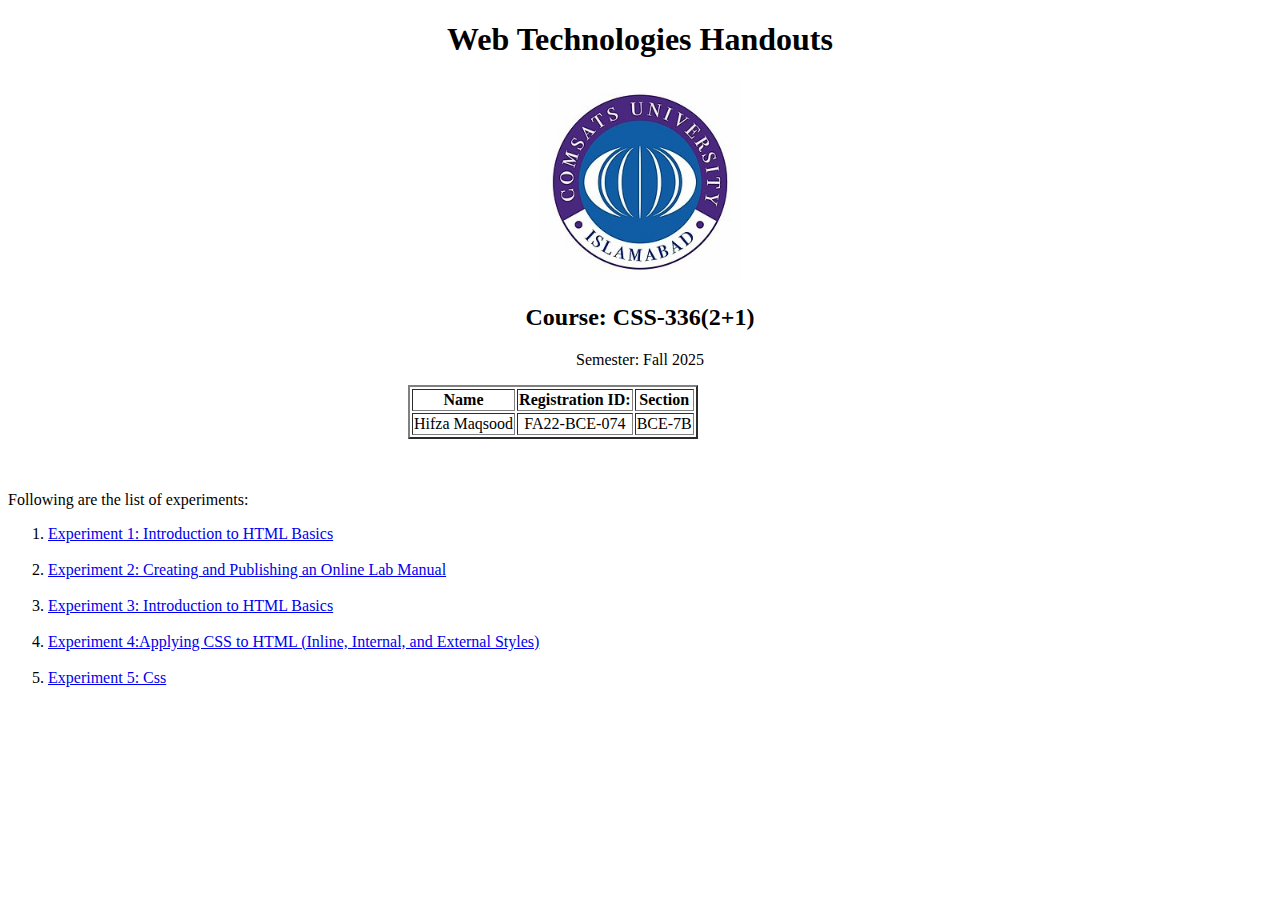
<file: index.html>
<!DOCTYPE html>
<html lang="en">
<head>
    <meta charset="UTF-8">
    <meta name="viewport" content="width=device-width, initial-scale=1.0">
    <title>Home</title>
    <style>
        h1{
            text-align: center;
        }
        div{
            text-align: center;
        }

        
    </style>
</head>
<body>
    <h1>Web Technologies Handouts</h1>
    <div>
        <img  src="cui.jpg" alt="Comsats Logo" style="height: 200px;" >
    
    <h2>Course: CSS-336(2+1)</h2>
    <p>Semester: Fall 2025</p>
    <table  style="margin-left: 400px;" border="2">
        <tr>
            <th>Name</th>
            <th>Registration ID:</th>
            <th>Section</th>
        </tr>
        <tr>
            <td>Hifza Maqsood </td>
            <td>FA22-BCE-074</td>
            <td>BCE-7B</td>
        </tr>
    </table>
    </div>
    <br>
    <br>
    <p>Following are the list of experiments:</p>
    <ol>
        <li><a href="./Lab1.html">Experiment 1: Introduction to HTML Basics</a></li><br>
        <li><a href="./Lab2.html">Experiment 2: Creating and Publishing an Online Lab Manual</a></li><br>
        <li><a href="./Lab3.html">Experiment 3: Introduction to HTML Basics</a></li><br>
        <li><a href="./Lab4.html">Experiment 4:Applying CSS to HTML
 (Inline, Internal, and External Styles)</a></li><br>
        <li><a href="./lab5.html">Experiment 5: Css</a></li><br>
    </ol>

</body>

</html>
</file>
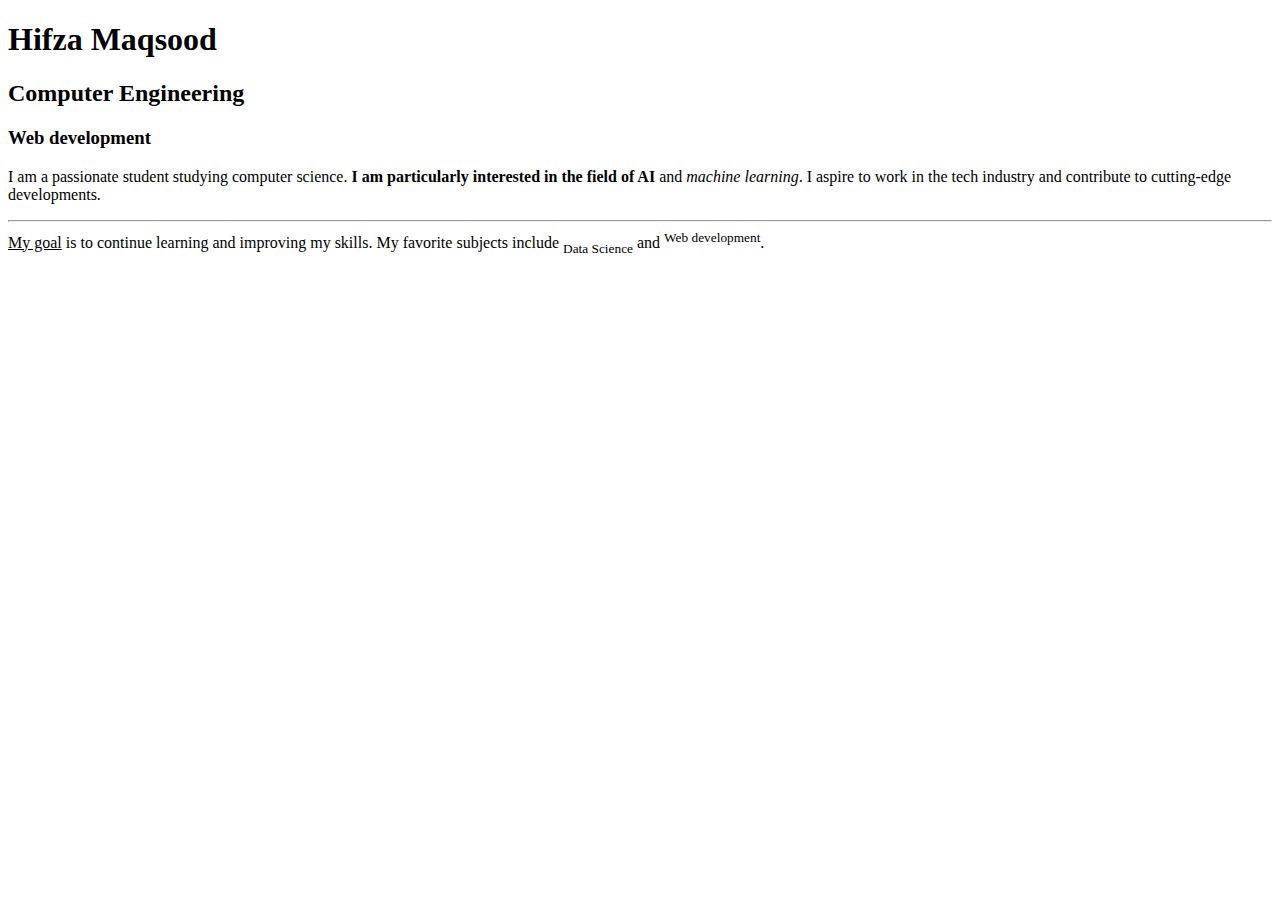
<file: Lab1.html>
<!DOCTYPE html>
<html lang="en">
<head>
    <!-- The <meta charset="UTF-8"> tag defines the character encoding for the document as UTF-8, 
         which supports a wide range of characters and symbols. -->
    <meta charset="UTF-8">
    
    <!-- The <meta name="viewport" content="width=device-width, initial-scale=1.0"> tag is used to control the 
         layout on mobile devices. It ensures the page is responsive and adjusts its layout based on the screen size. -->
    <meta name="viewport" content="width=device-width, initial-scale=1.0">

    <!-- The <title> tag specifies the title of the webpage, which appears in the browser tab. -->
    <title>Lab Tasks</title>
</head>
<body>

    <!-- Display Name -->
    <!-- The <h1> tag is used for the main heading, which in this case is displaying the name "Hifza Maqsood". -->
    <h1>Hifza Maqsood</h1>

    <!-- Subheadings for department and course name -->
    <!-- The <h2> tag is used for the department name, in this case, "Computer Engineering". -->
    <h2>Computer Engineering</h2>

    <!-- The <h3> tag is used for the course name, which is "Web development". -->
    <h3>Web development</h3>

    <!-- Paragraph about yourself -->
    <p>
        <!-- The <p> tag is used to define a paragraph of text. -->
        I am a passionate student studying computer science. 
        <!-- The <b> tag is used to make text bold. Here, it emphasizes the field of AI. -->
        <b>I am particularly interested in the field of AI</b> and 
        <!-- The <i> tag is used to italicize text. It emphasizes "machine learning". -->
        <i>machine learning</i>. I aspire to work in the tech industry and contribute to cutting-edge developments. 
        <!-- The <br> tag is used to insert a line break, forcing the content to appear on the next line. -->
        <br>
        <!-- The <hr> tag is used to create a horizontal rule, visually separating sections of content. -->
        <hr>
        <!-- The <u> tag underlines the text, emphasizing "My goal". -->
        <u>My goal</u> is to continue learning and improving my skills. 
        <!-- The <sub> tag is used to display text as subscript. Here, it's used for "Data Science". -->
        My favorite subjects include <sub>Data Science</sub> and 
        <!-- The <sup> tag is used to display text as superscript. Here, it's used for "Software Engineering". -->
        <sup>Web development</sup>.
    </p>

</body>
</html>
</file>
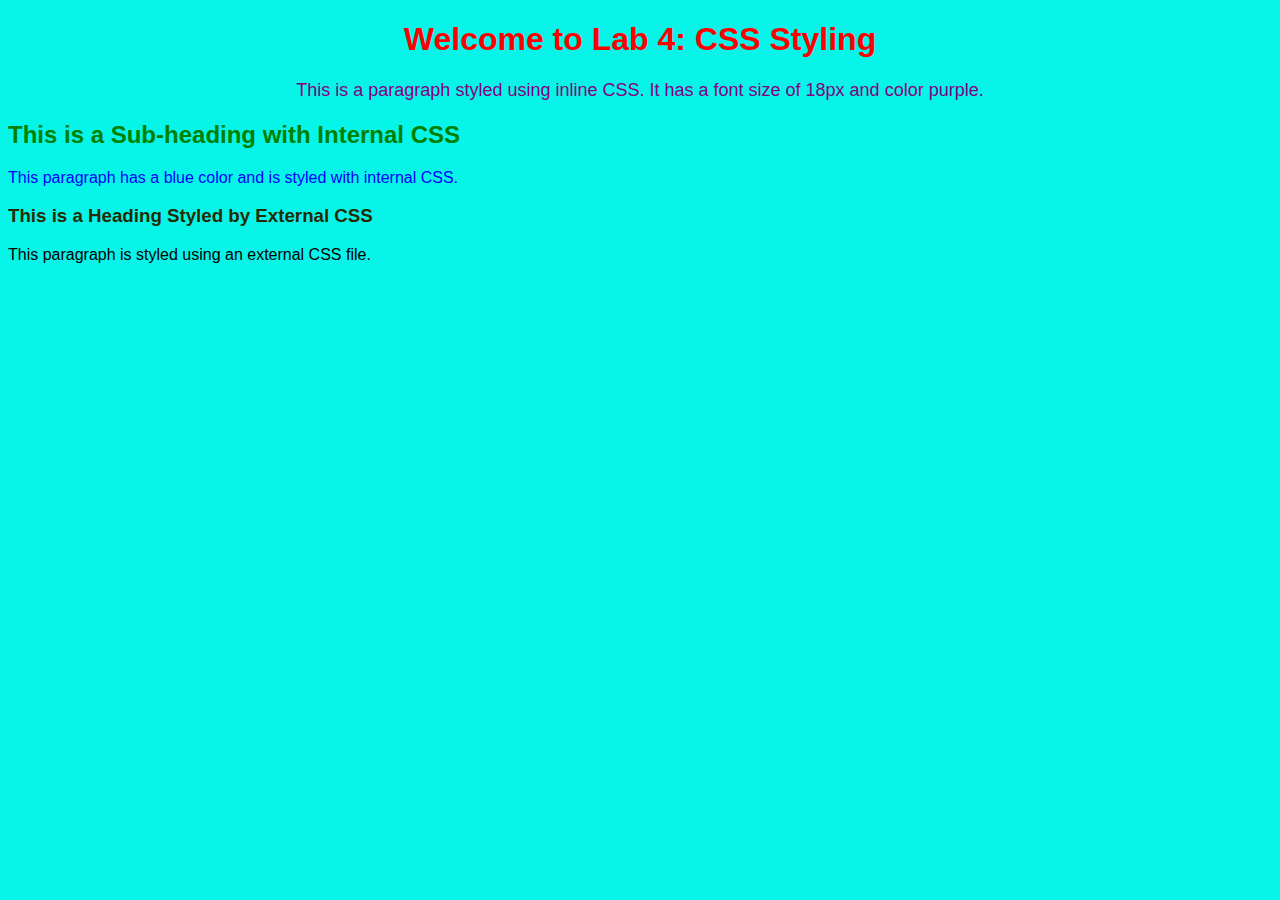
<file: Lab4.html>
<!DOCTYPE html>
<html lang="en">
<head>
    <meta charset="UTF-8">
    <meta name="viewport" content="width=device-width, initial-scale=1.0">
    <title>Lab 4: CSS Styling</title>

    <!-- Internal CSS -->
    <style>
        h2 {
            color: green;
            font-size: 24px;
        }

        p.internal-style {
            color: blue;
            font-family: Arial, sans-serif;
        }
    </style>

    <!-- External CSS Link -->
    <link rel="stylesheet" href="style.css">
</head>
<body>

    <!-- Inline CSS for Heading -->
    <h1 style="color: red; text-align: center;">Welcome to Lab 4: CSS Styling</h1>

    <!-- Inline CSS for Paragraph -->
    <p style="font-size: 18px; color: purple; text-align: center;">
        This is a paragraph styled using inline CSS. It has a font size of 18px and color purple.
    </p>

    <!-- Sub-heading with Internal CSS -->
    <h2>This is a Sub-heading with Internal CSS</h2>

    <!-- Paragraph with Internal CSS -->
    <p class="internal-style">
        This paragraph has a blue color and is styled with internal CSS.
    </p>

    <!-- External CSS Styles (applied via external stylesheet) -->
    <h3>This is a Heading Styled by External CSS</h3>
    <p>This paragraph is styled using an external CSS file.</p>

</body>
</html>
</file>
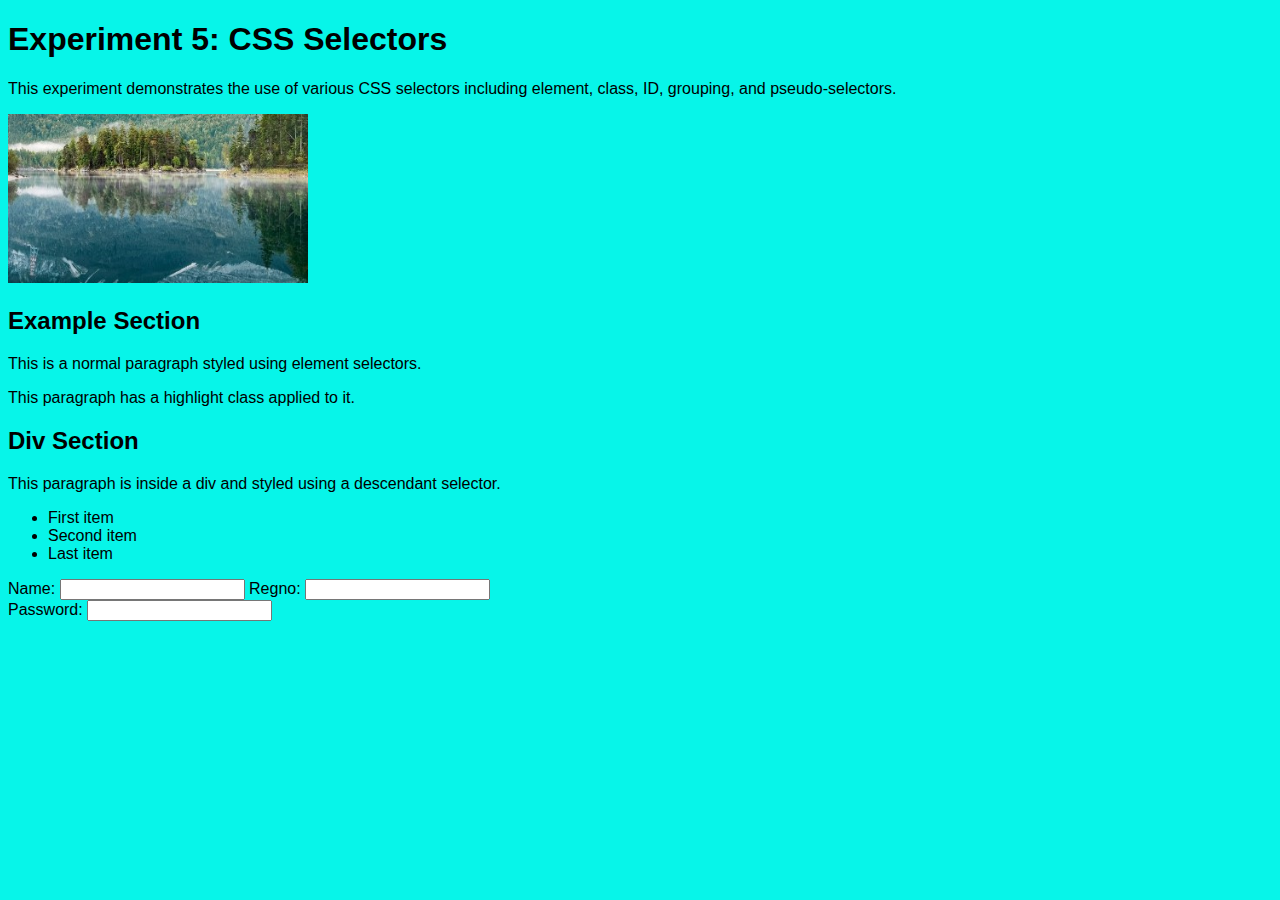
<file: lab5.html>
<!DOCTYPE html>
<html lang="en">
<head>
  <meta charset="UTF-8">
  <meta name="viewport" content="width=device-width, initial-scale=1.0">
  <title>Experiment 5: CSS Selectors</title>
  <link rel="stylesheet" href="style.css">
</head>
<body>

  <h1 id="main-title">Experiment 5: CSS Selectors</h1>
  <p>This experiment demonstrates the use of various CSS selectors including element, class, ID, grouping, and pseudo-selectors.</p>

  <img src="pic.png" alt="CSS Image" width="300">

  <h2>Example Section</h2>
  <p>This is a normal paragraph styled using element selectors.</p>
  <p class="highlight">This paragraph has a highlight class applied to it.</p>

  <div>
    <h2>Div Section</h2>
    <p>This paragraph is inside a div and styled using a descendant selector.</p>
    <ul>
      <li>First item</li>
      <li>Second item</li>
      <li>Last item</li>
    </ul>
  </div>

  <form>
    <label>Name: <input type="name" name="name"></label>
    <label>Regno: <input type="text" name="Regno"></label><br>
    <label>Password: <input type="password" name="password"></label><br>
  </form>

  

</body>
</html>
</file>
<file: style.css>
/* External CSS */
body {
  background-color: #07f5e9;
  font-family: Verdana, sans-serif;
}

h3 {
  color: rgb(35, 44, 2);
  font-weight: bold;
}

p.external {
  color: navy;
  font-size: 16px;
}
</file>
